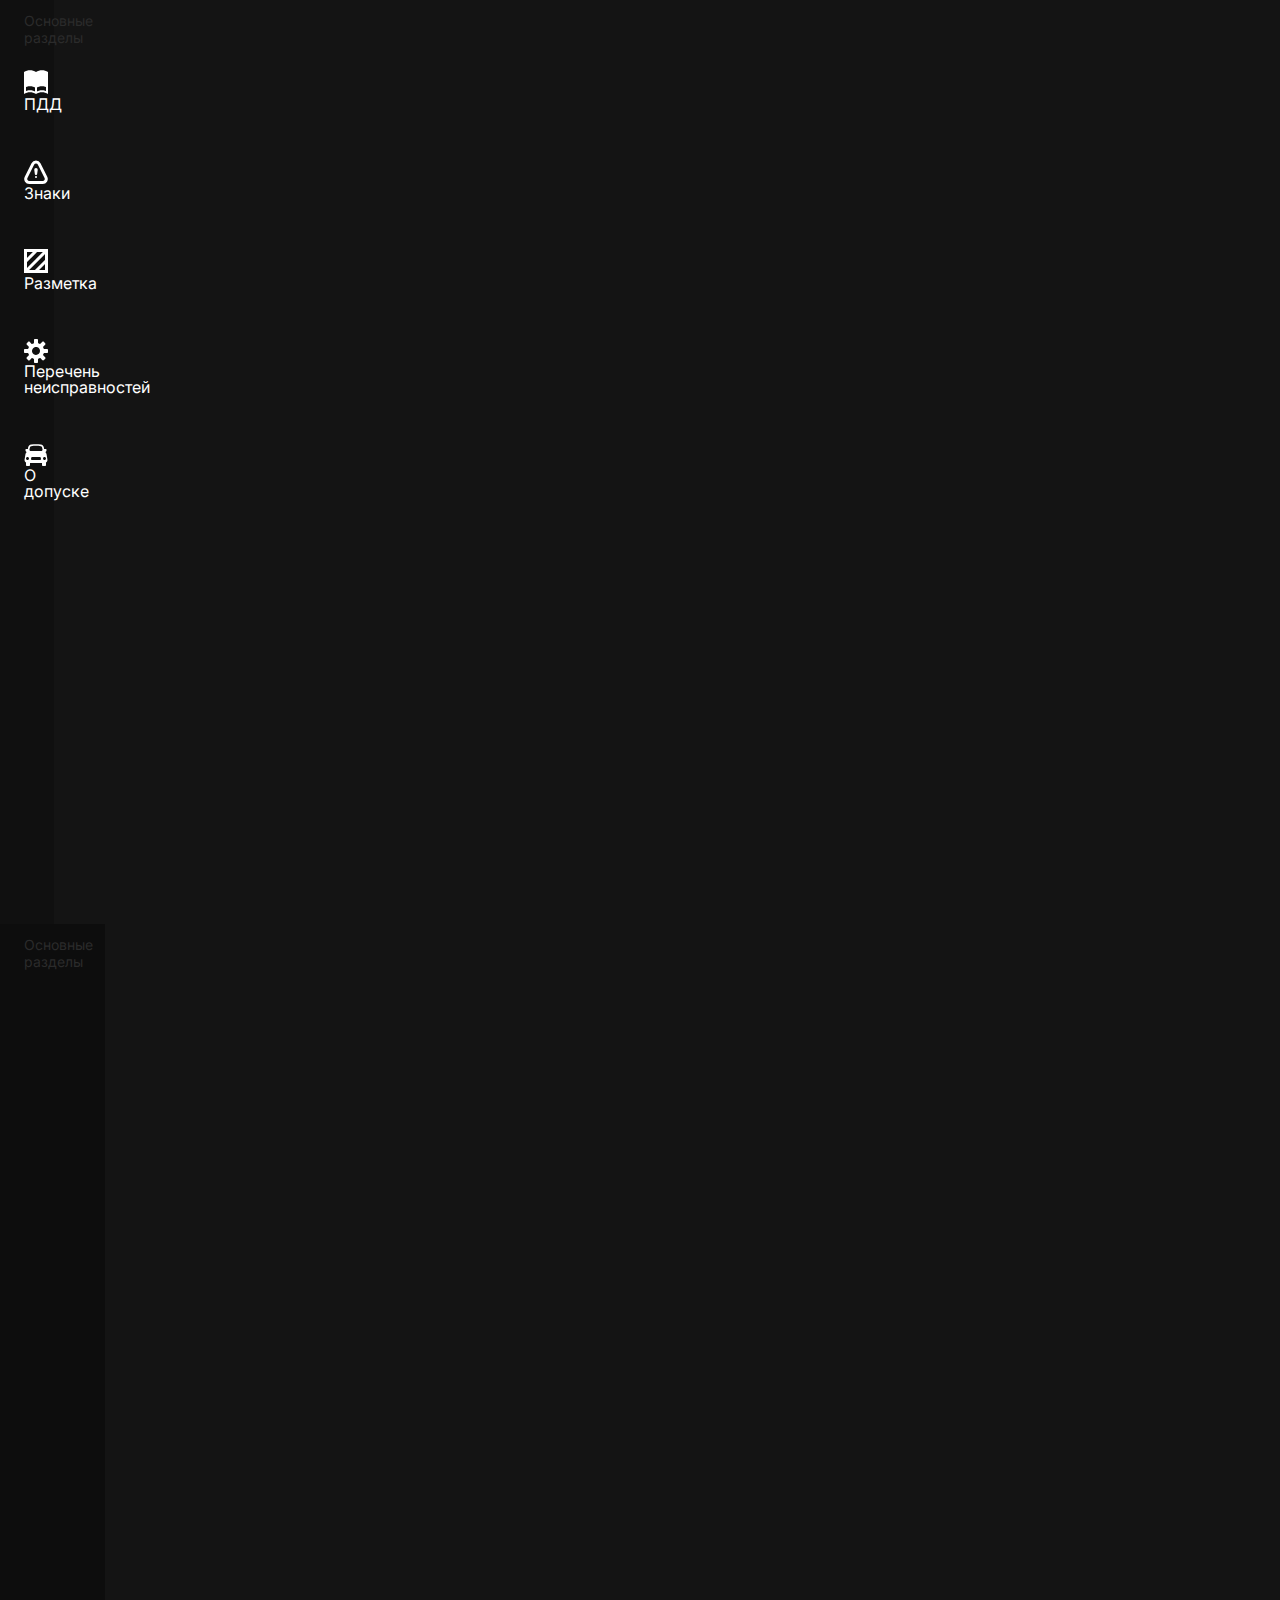
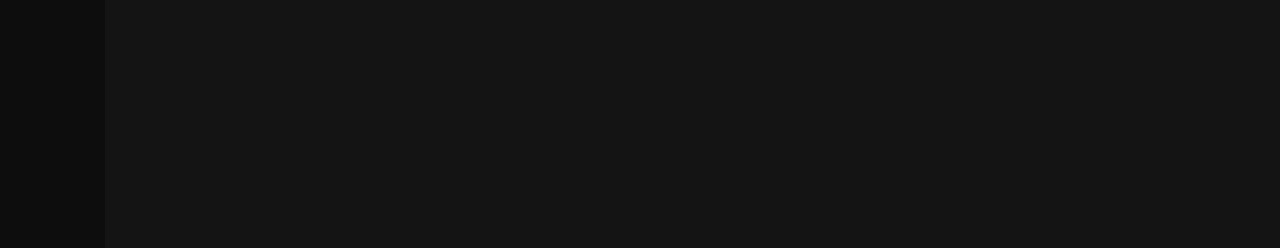
<file: HTML/index.html>
<!DOCTYPE html>
<html lang="en">
<head>
    <meta charset="UTF-8">
    <meta name="viewport" content="width=device-width, initial-scale=1.0">
    <!-- Добавление шрифта Inter с Google Fonts -->
    <link rel="preconnect" href="https://fonts.googleapis.com">
    <link rel="preconnect" href="https://fonts.gstatic.com" crossorigin>
    <link href="https://fonts.googleapis.com/css2?family=Inter:wght@200;400;700&display=swap" rel="stylesheet">
    <script src="/JS/script.js"></script>
    <link rel="stylesheet" href="/CSS/reset.css">
    <link rel="stylesheet" href="/CSS/styles.css">
    <title>Знаки ПДД РФ</title>
</head>
<body>
    <div class="main">
        <div class="headings">
            <p class="col_name">Основные разделы</p>
            <div class="heading">
                <div class="h_icon">
                    <svg xmlns="http://www.w3.org/2000/svg" width="24" height="24" viewBox="0 0 24 24" fill="none">
                        <g clip-path="url(#clip0_100_12)">
                          <path d="M0 2C3.63331 -0.422205 8.36669 -0.422205 12 2V18C8.36669 15.5778 3.63331 15.5778 0 18V2Z" fill="white"/>
                          <path d="M0 22C3.63331 19.5778 8.36669 19.5778 12 22V24C8.36669 21.5778 3.63331 21.5778 0 24V22Z" fill="white"/>
                          <path d="M12 23L12 17" stroke="white" stroke-width="2"/>
                          <path d="M1 23L1 17" stroke="white" stroke-width="2"/>
                          <path d="M23 23L23 17" stroke="white" stroke-width="2"/>
                          <path d="M12 2C15.6333 -0.422205 20.3667 -0.422205 24 2V18C20.3667 15.5778 15.6333 15.5778 12 18V2Z" fill="white"/>
                          <path d="M12 22C15.6333 19.5778 20.3667 19.5778 24 22V24C20.3667 21.5778 15.6333 21.5778 12 24V22Z" fill="white"/>
                        </g>
                        <defs>
                          <clipPath id="clip0_100_12">
                            <rect width="24" height="24" fill="white"/>
                          </clipPath>
                        </defs>
                    </svg>
                </div>
                <p>ПДД</p>
            </div>

            <div class="heading">
                <div class="h_icon">
                    <svg xmlns="http://www.w3.org/2000/svg" width="24" height="24" viewBox="0 0 24 24" fill="none">
                        <g clip-path="url(#clip0_100_83)">
                          <path d="M15.1305 3.90689C13.8407 1.32721 10.1593 1.32723 8.8695 3.90689L2.10557 17.4348C0.941996 19.7619 2.63423 22.5 5.23607 22.5H18.7639C21.3658 22.5 23.058 19.7619 21.8944 17.4347L15.1305 3.90689Z" stroke="white" stroke-width="3"/>
                          <path d="M10.2828 9.9799C10.1336 8.93492 10.9444 8 12 8C13.0556 8 13.8664 8.93492 13.7172 9.9799L13.1414 14.0101C13.0603 14.5781 12.5738 15 12 15C11.4262 15 10.9397 14.5781 10.8586 14.0101L10.2828 9.9799Z" fill="white"/>
                          <circle cx="12" cy="17" r="1" fill="white"/>
                        </g>
                        <defs>
                          <clipPath id="clip0_100_83">
                            <rect width="24" height="24" fill="white"/>
                          </clipPath>
                        </defs>
                    </svg>
                </div>
                <p>Знаки</p>
            </div>

            <div class="heading">
                <div class="h_icon">
                    <svg xmlns="http://www.w3.org/2000/svg" width="24" height="24" viewBox="0 0 24 24" fill="none">
                        <g clip-path="url(#clip0_100_91)">
                          <rect x="1.5" y="1.5" width="21" height="21" stroke="white" stroke-width="3"/>
                          <path d="M23 1L0.999999 23" stroke="white" stroke-width="3"/>
                          <path d="M24 10L10 24" stroke="white" stroke-width="3"/>
                          <path d="M14 0L-1.5913e-08 14" stroke="white" stroke-width="3"/>
                        </g>
                        <defs>
                          <clipPath id="clip0_100_91">
                            <rect width="24" height="24" fill="white"/>
                          </clipPath>
                        </defs>
                      </svg>
                </div>
                <p>Разметка</p>
            </div>

            <div class="heading">
                <div class="h_icon">
                    <svg xmlns="http://www.w3.org/2000/svg" width="24" height="24" viewBox="0 0 24 24" fill="none">
                        <g clip-path="url(#clip0_100_99)">
                          <path d="M23 10H20.48C20.2581 10.0095 20.0394 9.94485 19.8584 9.81629C19.6773 9.68774 19.5442 9.50258 19.48 9.29C19.398 9.05412 19.3011 8.82366 19.19 8.6C19.0892 8.4101 19.0522 8.19275 19.0846 7.9802C19.1171 7.76764 19.2171 7.5712 19.37 7.42L21.15 5.64C21.2437 5.54704 21.3181 5.43644 21.3689 5.31458C21.4197 5.19272 21.4458 5.06201 21.4458 4.93C21.4458 4.79799 21.4197 4.66728 21.3689 4.54542C21.3181 4.42356 21.2437 4.31296 21.15 4.22L19.78 2.81C19.687 2.71627 19.5764 2.64188 19.4546 2.59111C19.3327 2.54034 19.202 2.5142 19.07 2.5142C18.938 2.5142 18.8073 2.54034 18.6854 2.59111C18.5636 2.64188 18.453 2.71627 18.36 2.81L16.58 4.59C16.4288 4.74287 16.2324 4.84294 16.0198 4.87537C15.8072 4.90779 15.5899 4.87084 15.4 4.77C15.1763 4.6589 14.9459 4.56204 14.71 4.48C14.4974 4.41581 14.3123 4.28268 14.1837 4.10162C14.0552 3.92056 13.9905 3.70186 14 3.48V1C14 0.734784 13.8946 0.48043 13.7071 0.292893C13.5196 0.105357 13.2652 0 13 0L11 0C10.7348 0 10.4804 0.105357 10.2929 0.292893C10.1054 0.48043 10 0.734784 10 1V3.52C10.0095 3.74186 9.94485 3.96056 9.81629 4.14162C9.68774 4.32268 9.50258 4.45581 9.29 4.52C9.05412 4.60204 8.82366 4.6989 8.6 4.81C8.4101 4.91084 8.19275 4.94779 7.9802 4.91537C7.76764 4.88294 7.5712 4.78287 7.42 4.63L5.64 2.81C5.54704 2.71627 5.43644 2.64188 5.31458 2.59111C5.19272 2.54034 5.06201 2.5142 4.93 2.5142C4.79799 2.5142 4.66728 2.54034 4.54542 2.59111C4.42356 2.64188 4.31296 2.71627 4.22 2.81L2.81 4.22C2.71627 4.31296 2.64188 4.42356 2.59111 4.54542C2.54034 4.66728 2.5142 4.79799 2.5142 4.93C2.5142 5.06201 2.54034 5.19272 2.59111 5.31458C2.64188 5.43644 2.71627 5.54704 2.81 5.64L4.59 7.42C4.74287 7.5712 4.84294 7.76764 4.87537 7.9802C4.90779 8.19275 4.87084 8.4101 4.77 8.6C4.6589 8.82366 4.56204 9.05412 4.48 9.29C4.41581 9.50258 4.28268 9.68774 4.10162 9.81629C3.92056 9.94485 3.70186 10.0095 3.48 10H1C0.734784 10 0.48043 10.1054 0.292893 10.2929C0.105357 10.4804 0 10.7348 0 11L0 13C0 13.2652 0.105357 13.5196 0.292893 13.7071C0.48043 13.8946 0.734784 14 1 14H3.52C3.74186 13.9905 3.96056 14.0552 4.14162 14.1837C4.32268 14.3123 4.45581 14.4974 4.52 14.71C4.60204 14.9459 4.6989 15.1763 4.81 15.4C4.91084 15.5899 4.94779 15.8072 4.91537 16.0198C4.88294 16.2324 4.78287 16.4288 4.63 16.58L2.81 18.36C2.71627 18.453 2.64188 18.5636 2.59111 18.6854C2.54034 18.8073 2.5142 18.938 2.5142 19.07C2.5142 19.202 2.54034 19.3327 2.59111 19.4546C2.64188 19.5764 2.71627 19.687 2.81 19.78L4.22 21.19C4.31296 21.2837 4.42356 21.3581 4.54542 21.4089C4.66728 21.4597 4.79799 21.4858 4.93 21.4858C5.06201 21.4858 5.19272 21.4597 5.31458 21.4089C5.43644 21.3581 5.54704 21.2837 5.64 21.19L7.42 19.41C7.5712 19.2571 7.76764 19.1571 7.9802 19.1246C8.19275 19.0922 8.4101 19.1292 8.6 19.23C8.82366 19.3411 9.05412 19.438 9.29 19.52C9.50258 19.5842 9.68774 19.7173 9.81629 19.8984C9.94485 20.0794 10.0095 20.2981 10 20.52V23C10 23.2652 10.1054 23.5196 10.2929 23.7071C10.4804 23.8946 10.7348 24 11 24H13C13.2652 24 13.5196 23.8946 13.7071 23.7071C13.8946 23.5196 14 23.2652 14 23V20.48C13.9905 20.2581 14.0552 20.0394 14.1837 19.8584C14.3123 19.6773 14.4974 19.5442 14.71 19.48C14.9459 19.398 15.1763 19.3011 15.4 19.19C15.5899 19.0892 15.8072 19.0522 16.0198 19.0846C16.2324 19.1171 16.4288 19.2171 16.58 19.37L18.36 21.15C18.453 21.2437 18.5636 21.3181 18.6854 21.3689C18.8073 21.4197 18.938 21.4458 19.07 21.4458C19.202 21.4458 19.3327 21.4197 19.4546 21.3689C19.5764 21.3181 19.687 21.2437 19.78 21.15L21.19 19.74C21.2837 19.647 21.3581 19.5364 21.4089 19.4146C21.4597 19.2927 21.4858 19.162 21.4858 19.03C21.4858 18.898 21.4597 18.7673 21.4089 18.6454C21.3581 18.5236 21.2837 18.413 21.19 18.32L19.41 16.54C19.2571 16.3888 19.1571 16.1924 19.1246 15.9798C19.0922 15.7672 19.1292 15.5499 19.23 15.36C19.3411 15.1363 19.438 14.9059 19.52 14.67C19.5842 14.4574 19.7173 14.2723 19.8984 14.1437C20.0794 14.0152 20.2981 13.9505 20.52 13.96H23C23.2652 13.96 23.5196 13.8546 23.7071 13.6671C23.8946 13.4796 24 13.2252 24 12.96V11C24 10.7348 23.8946 10.4804 23.7071 10.2929C23.5196 10.1054 23.2652 10 23 10ZM12 16C11.2089 16 10.4355 15.7654 9.77772 15.3259C9.11992 14.8864 8.60723 14.2616 8.30448 13.5307C8.00173 12.7998 7.92252 11.9956 8.07686 11.2196C8.2312 10.4437 8.61216 9.73098 9.17157 9.17157C9.73098 8.61216 10.4437 8.2312 11.2196 8.07686C11.9956 7.92252 12.7998 8.00173 13.5307 8.30448C14.2616 8.60723 14.8864 9.11992 15.3259 9.77772C15.7654 10.4355 16 11.2089 16 12C16 13.0609 15.5786 14.0783 14.8284 14.8284C14.0783 15.5786 13.0609 16 12 16Z" fill="white"/>
                        </g>
                        <defs>
                          <clipPath id="clip0_100_99">
                            <rect width="24" height="24" fill="white"/>
                          </clipPath>
                        </defs>
                      </svg>
                </div>
                <p>Перечень неисправностей</p>
            </div>

            <div class="heading">
                <div class="h_icon">
                    <svg xmlns="http://www.w3.org/2000/svg" width="24" height="24" viewBox="0 0 24 24" fill="none">
                        <path fill-rule="evenodd" clip-rule="evenodd" d="M4.10379 4.58017C4.33787 3.0066 5.5938 1.78298 7.17294 1.58998C10.3791 1.19812 13.621 1.19812 16.8271 1.58998C18.4062 1.78298 19.6622 3.0066 19.8962 4.58018L20.1074 6H21.6126C22.2951 6 22.7771 6.6687 22.5613 7.31623L22.2279 8.31623C22.0918 8.72457 21.7097 9 21.2793 9H21.2573C21.9272 9.59077 22.401 10.4059 22.5571 11.3424L23.4178 16.5068C23.6293 17.7756 23.0151 18.9654 22 19.575V22C22 22.5523 21.5523 23 21 23H19C18.4477 23 18 22.5523 18 22V20H6.00001V22C6.00001 22.5523 5.5523 23 5.00001 23H3.00001C2.44773 23 2.00001 22.5523 2.00001 22V19.575C0.984894 18.9654 0.370747 17.7756 0.58221 16.5068L1.44294 11.3424C1.59903 10.4059 2.07278 9.59077 2.74276 9H2.72077C2.29034 9 1.9082 8.72457 1.77209 8.31623L1.43875 7.31623C1.22291 6.6687 1.70488 6 2.38744 6H3.89257L4.10379 4.58017ZM18.0063 4.33081C17.8505 3.75554 17.3702 3.32618 16.7811 3.23555C13.6124 2.74805 10.3877 2.74805 7.21889 3.23555C6.62983 3.32618 6.14955 3.75554 5.99375 4.33081L5.50129 6.14911C5.24865 7.08194 5.95114 8 6.91757 8H17.0824C18.0489 8 18.7514 7.08194 18.4987 6.14911L18.0063 4.33081ZM16.8563 14.9307C16.8199 14.4066 16.3841 14 15.8587 14H8.1413C7.61591 14 7.18011 14.4066 7.14371 14.9307L7.07426 15.9307C7.03411 16.5089 7.4923 17 8.07186 17H15.9282C16.5077 17 16.9659 16.5089 16.9258 15.9307L16.8563 14.9307ZM5.00001 15.5C5.00001 16.3284 4.32843 17 3.50001 17C2.67158 17 2.00001 16.3284 2.00001 15.5C2.00001 14.6716 2.67158 14 3.50001 14C4.32843 14 5.00001 14.6716 5.00001 15.5ZM20.5 17C21.3284 17 22 16.3284 22 15.5C22 14.6716 21.3284 14 20.5 14C19.6716 14 19 14.6716 19 15.5C19 16.3284 19.6716 17 20.5 17Z" fill="white"/>
                      </svg>
                </div>
                <p>О допуске</p>
            </div>
        </div>

        <div class="subheadings">
            <p class="col_name">Основные разделы</p>
        </div>

        <div class="content"></div>
    </div>
</body>
</html>
</file>
<file: CSS/styles.css>
html,
body {
    height: 100vh;
    background: #141414;
}

.main {
    display: inline-block;
    height: inherit;
}

.headings {
    display: block;
    font: 16px/1 'Inter', Arial, sans-serif;
    background-color: #101010;
    width: 18.22%;
    color: white;
    padding: 12px 0;
    height: inherit;
}

.heading {
    display: block;
    padding: 24px;
}

.subheadings {
    display: block;
    width: 26.04%;
    font: 16px/1 'Inter', Arial, sans-serif;
    background-color: #0D0D0D;
    width: 35.22%;
    color: white;
    padding: 12px 0;
    height: inherit;
}

.content {
    width: auto;
}

.h_icon,
.heading p {
    display: inline-block;
    box-sizing: border-box;
    vertical-align: middle;
}

.h_icon {
    width: 24px;
    height: 24px;
    margin-right: 16px;
}

.col_name {
    color: #2B2B2B;
    font-family: Inter;
    font-size: 14px;
    font-style: normal;
    font-weight: 400;
    line-height: normal;
    padding: 0 24px;
}
</file>
